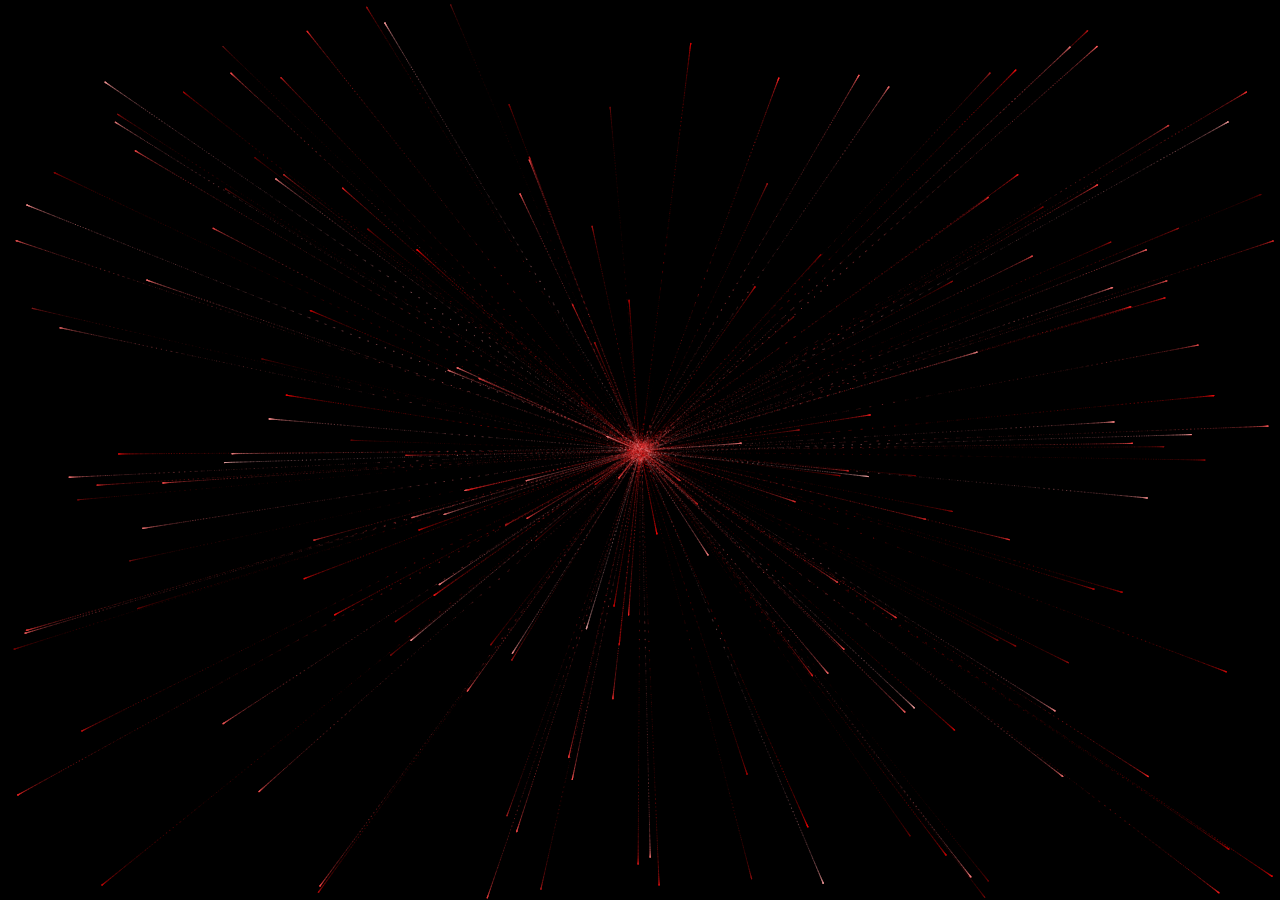
<file: easteregg/index.html>
<!DOCTYPE html>
<html lang="en">
  <head>
    <meta charset="utf-8">
    <title>easter egg</title>
    <style>
     
        canvas {
        position: absolute;
        left:0;
        top: 0;
        width: 100%;
        height: 100%;
        background-color: rgb(132, 0, 255);
        }
    </style>
  </head>
  <body>  
        <canvas id="heart"></canvas>

        <!--JavaScript-->
        <script src="script.js"></script>
  </body>
</html>
</file>
